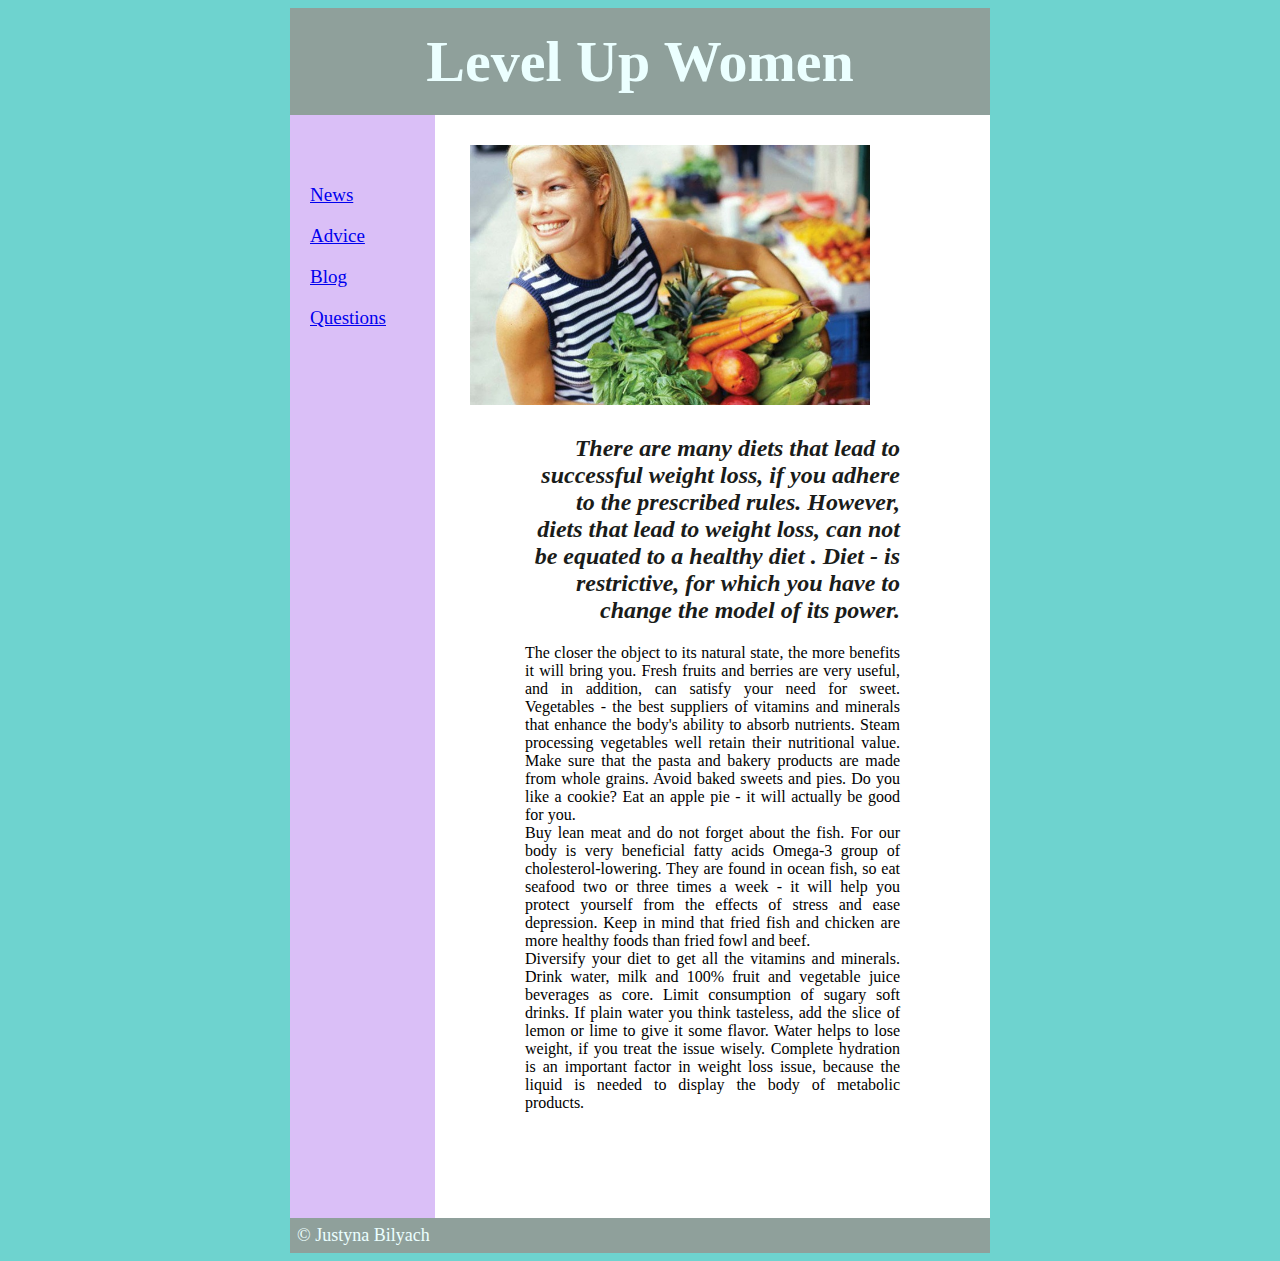
<file: index.html>
<html>
 <head>
  <meta charset="utf-8">
  <title>Homework</title>
  <link rel="stylesheet" href="style.css" type="text/css" />
 </head>
 <body>
   <div class="container">
     <div class="header">Level Up Women</div>
     <div class="sidebar">
        <p><a href="#">News</a></p>
        <p><a href="#">Advice</a></p>
        <p><a href="#">Blog</a></p>
        <p><a href="#">Questions</a></p>
     </div>
     <div class="pic">
       <img src="health.jpg" width="400" height="260" align="left" 
vspace="30" hspace="10">
     <div class="content">
       <h2>There are many diets that lead to successful weight loss, if you adhere to the prescribed rules. However, diets that lead to weight loss, can not be equated to a healthy diet . Diet - is restrictive, for which you have to change the model of its power.</h2>
       <p> The closer the object to its natural state, the more benefits it will bring you. Fresh fruits and berries are very useful, and in addition, can satisfy your need for sweet. Vegetables - the best suppliers of vitamins and minerals that enhance the body's ability to absorb nutrients. Steam processing vegetables well retain their nutritional value.
Make sure that the pasta and bakery products are made from whole grains. Avoid baked sweets and pies. Do you like a cookie? Eat an apple pie - it will actually be good for you.<br>
Buy lean meat and do not forget about the fish. For our body is very beneficial fatty acids Omega-3 group of cholesterol-lowering. They are found in ocean fish, so eat seafood two or three times a week - it will help you protect yourself from the effects of stress and ease depression. Keep in mind that fried fish and chicken are more healthy foods than fried fowl and beef.<br>
Diversify your diet to get all the vitamins and minerals. Drink water, milk and 100% fruit and vegetable juice beverages as core. Limit consumption of sugary soft drinks. If plain water you think tasteless, add the slice of lemon or lime to give it some flavor. Water helps to lose weight, if you treat the issue wisely. Complete hydration is an important factor in weight loss issue, because the liquid is needed to display the body of metabolic products.
       </p>
     </div>
     <div class="footer">&copy; Justyna Bilyach</div>
     </div>
  </body>
</html>
</file>
<file: style.css>
body {
    font-family: 12pt,'Times New Roman', Times, serif; 
    font-style: inherit;
    background: #6ed3cf; 
   }
  h2 { 
    color: #1A1C1A; 
    font-family: 'Times New Roman', Times, serif; 
    font-style: italic; 
    text-align: right; 
   }
   p {
   font-family: 'Times New Roman', Times, serif; 
   text-align: justify;   
   }
   .container {
    width: 700px; 
    margin: 0 auto; 
    background: #DABFF7; 
   }
   .header {
    font-weight: bold;
    font-size: 58px; 
    text-align: center; 
    padding: 20px; 
    background: #8fa09b; 
    color: #EBFFFF; 
   }
   #pic {
    float: left; 
   }
   .sidebar {
    font-size:19px;
    margin-top: 30px;
    width: 130px; 
    padding:  20px; 
    float: left; 
   }
   .content {
    margin-left: 145px; 
    padding: 90px; 
    background: #FFF; 
   }
   .footer {
    font-size:18px;
    background: #8fa09b;
    color: #EBFFFF; 
    padding: 7px; 
    clear: left; 
   }
</file>
